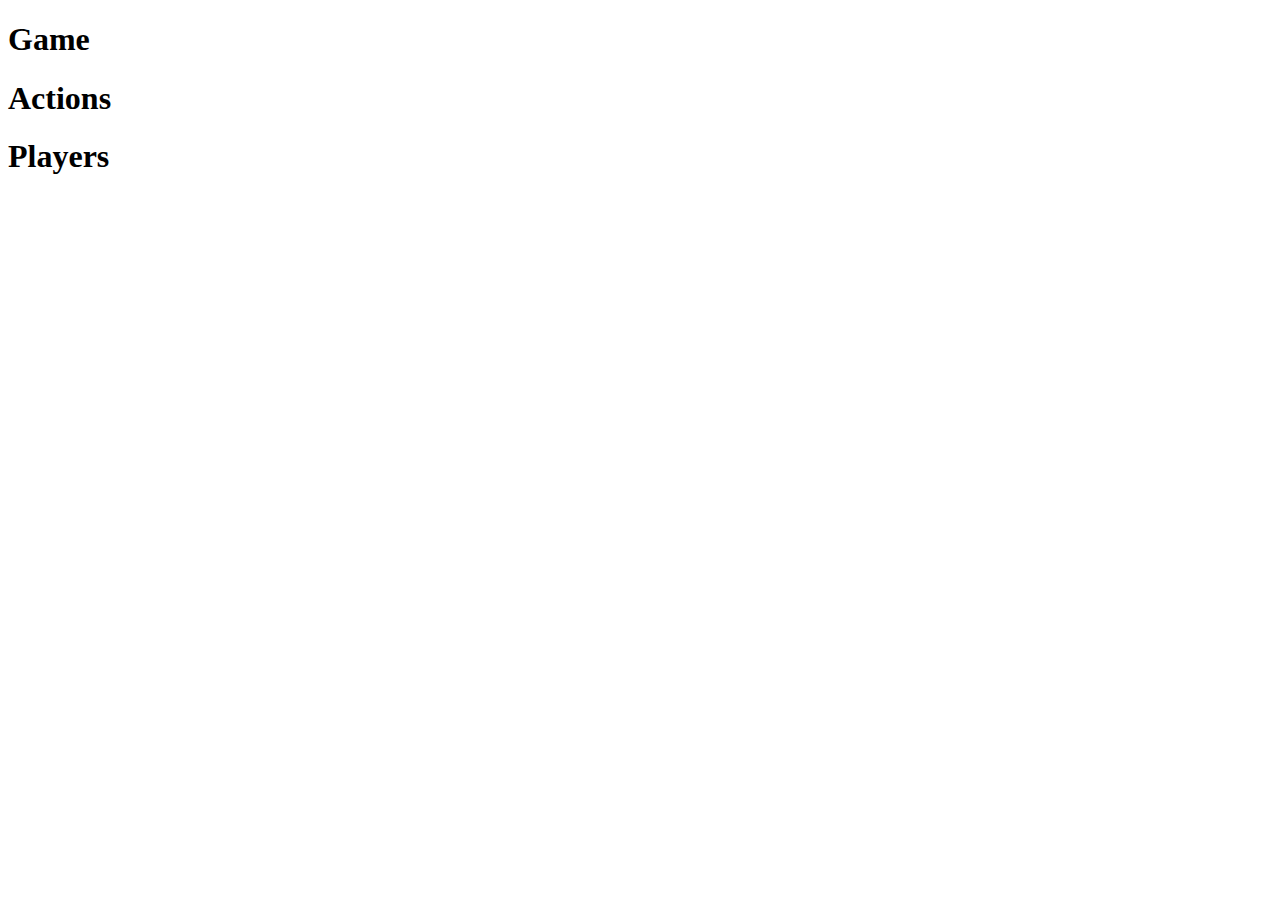
<file: apps/lobby_app/templates/lobby_app/game_info.html>
<!DOCTYPE html>
<html lang="en">
<head>
    <meta charset="UTF-8">
    <meta name="viewport" content="width=device-width, initial-scale=1.0">
    <meta http-equiv="X-UA-Compatible" content="ie=edge">
    <title>Game Info</title>
</head>
<body>
    <h1 class="game_header">Game</h1>
    <h1 class="action_header">Actions</h1>
    <h1 class="players_header">Players</h1>
</body>
</html>
</file>
